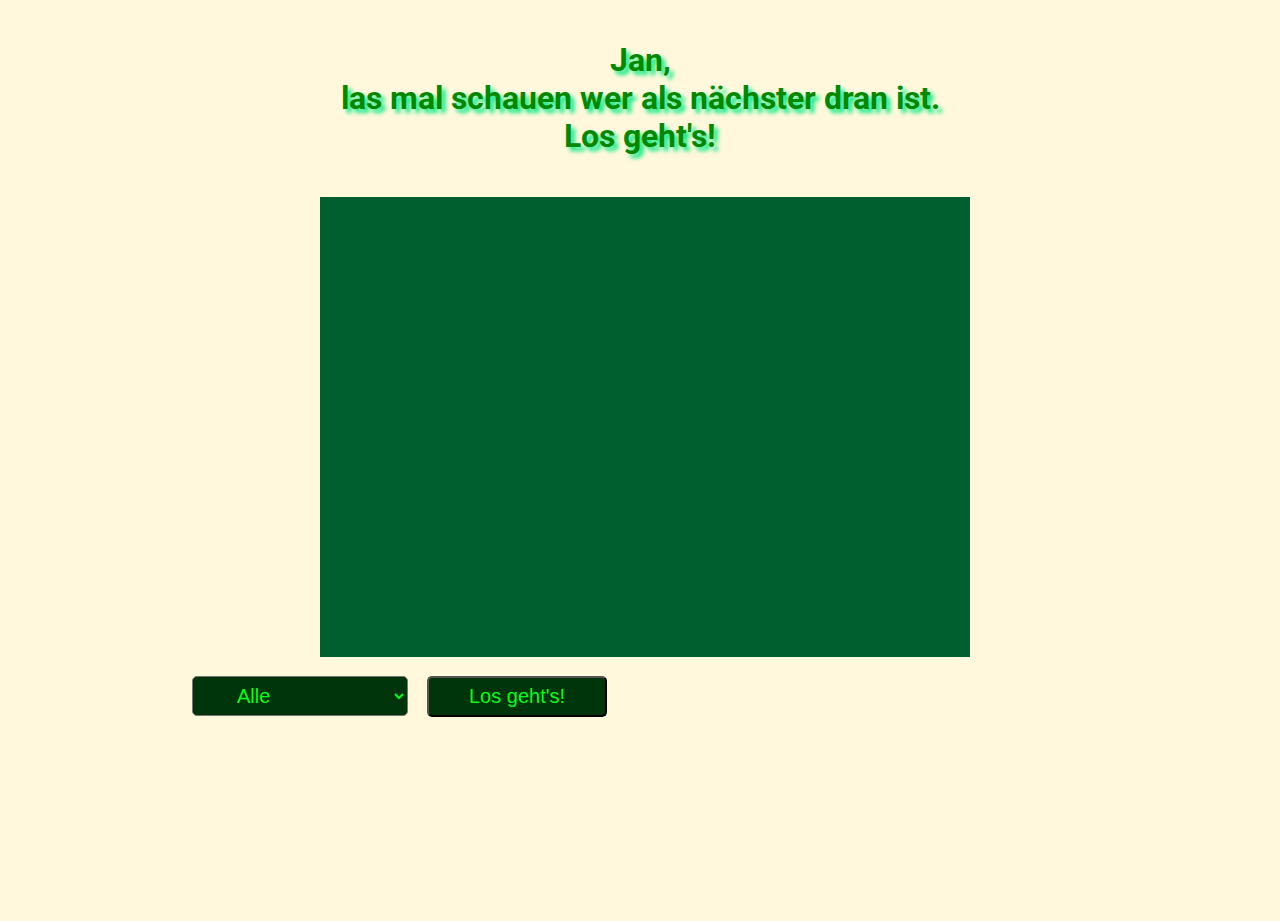
<file: buil/web/index.html>
<!DOCTYPE html><html><head>
    <meta charset="utf-8">
    <meta http-equiv="X-UA-Compatible" content="IE=edge">
    <meta name="viewport" content="width=device-width, height=device-height, user-scalable = no, initial-scale=1.0, maximum-scale=1.0">
    <meta name="scaffolded-by" content="https://github.com/google/stagehand">
    <title>shuffle</title>
    <link rel="stylesheet" href="styles.css">
    <link rel="icon" href="favicon.ico">
    <script defer="" src="main.dart.js"></script>
    
</head>

<body>

    <h1 id="Title">
        Jan,
        <div id="gameTitle">
        las mal schauen wer als nächster dran ist.<br>
        Los geht's!
        </div>

    </h1>
    <div id="currentImage">
    </div>
    <br>
    <div>
        <select id="select">
            <option value="All">Alle</option>
            <option value="Imeges">Bilder</option>
            <option value="Vroomiz">Vroomiz</option>
            <option value="SuperWings">SuperWings</option>
            <option value="Chuggington">Chuggington</option>
        </select>
        <button id="playButton">Los geht's!</button>
    </div>


</body></html>
</file>
<file: buil/web/styles.css>
@import url(https://fonts.googleapis.com/css?family=Roboto);

html, body {
  background: cornsilk;
  width: 100%;
  height: 100%;
  margin: 0;
  padding: 0;
  font-family: 'Roboto', sans-serif;
}

#Title{
  padding: 20px;
  text-align: center;
  font-size: 2em;
  font-weight: bold;
  color: #048800;
  text-shadow: 4px 4px 4px #02eb82;
}

#currentImage{
  margin-left: 25%;
  width: 50%;
  height: 50%;
  background: #005f2f;
  background-size: cover;
  padding: 5px;
}

#playButton {
  margin-left: 15px;
  background: #00340a;
  -webkit-border-radius: 5;
  -moz-border-radius: 5;
  border-radius: 5px;
  font-family: Arial;
  color: #00ff16;
  font-size: 20px;
  padding: 7px 40px 7px 40px;
  text-decoration: none;
  z-index: 100;
}

#select{
    margin-left: 15%;
    background: #00340a;
    -webkit-border-radius: 5;
    -moz-border-radius: 5;
    border-radius: 5px;
    font-family: Arial;
    color: #00ff16;
    font-size: 20px;
    padding: 7px 40px 7px 40px;
    text-decoration: none;
    z-index: 100;
}

#playButton:hover {
  color: #dcff00;
  text-decoration: none;
}
</file>
